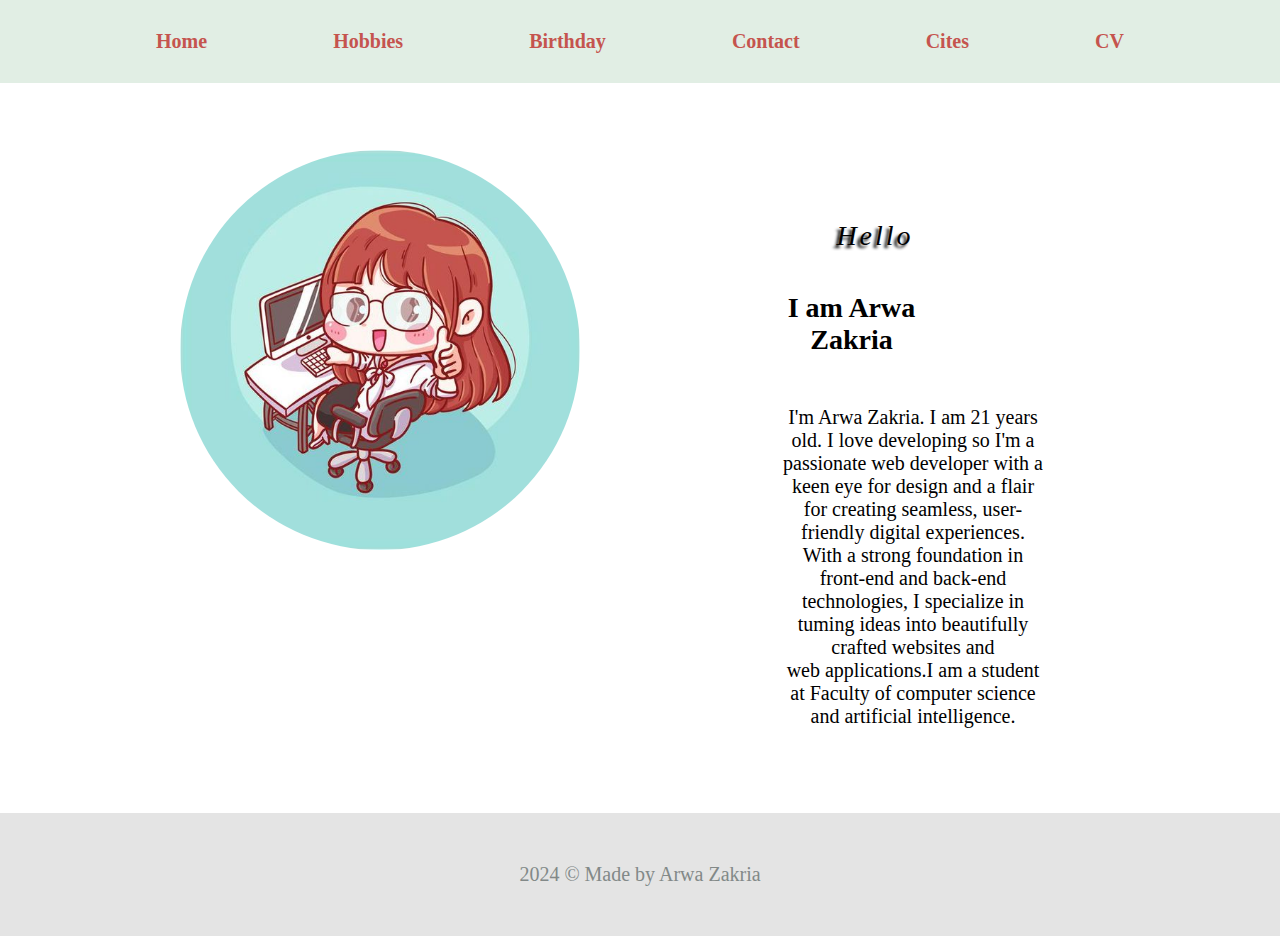
<file: index.html>
<!DOCTYPE html>
<html lang="en">

<head>
    <meta charset="UTF-8">
    <meta name="viewport" content="width=device-width, initial-scale=1.0">
    <link rel="stylesheet" href="style.css">
    <title>MY Prtofilio</title>
</head>

<body>
    <div class="container">
        <header>
            <nav>
                <a href="#">
                    Home
                </a>
                <a href="hobbies.html">
                    Hobbies
                </a>
                <a href="birthday.html">
                    Birthday
                </a>
                <a href="contact.html">
                    Contact
                </a>
                <a href="cites.html">
                    Cites
                </a>
                <a href="cv.html">
                    CV
                </a>
            </nav>
        </header>
        <article>
            <section>
                <div class="con index">
                    <p class="hello">Hello</p>
                    <h1 class="name arwa">I am Arwa Zakria</h1>
                    <div class="me">
                        I'm Arwa Zakria. I am 21 years old. I love developing so I'm a passionate web developer with a keen eye for design and a
                        flair for creating seamless, user-friendly digital experiences.
                        With a strong foundation in front-end and back-end
                        technologies, I specialize in tuming ideas into beautifully crafted
                        websites and web applications.I am a student at Faculty of computer science and artificial intelligence.
                        <br>

                    </div>
                </div>


               <div class="sidebar">
                <img src="./images/me.jpg" >
               </div>

            </section>
        </article>
        <footer>2024 © Made by Arwa Zakria</footer>
</body>

</html>
</file>
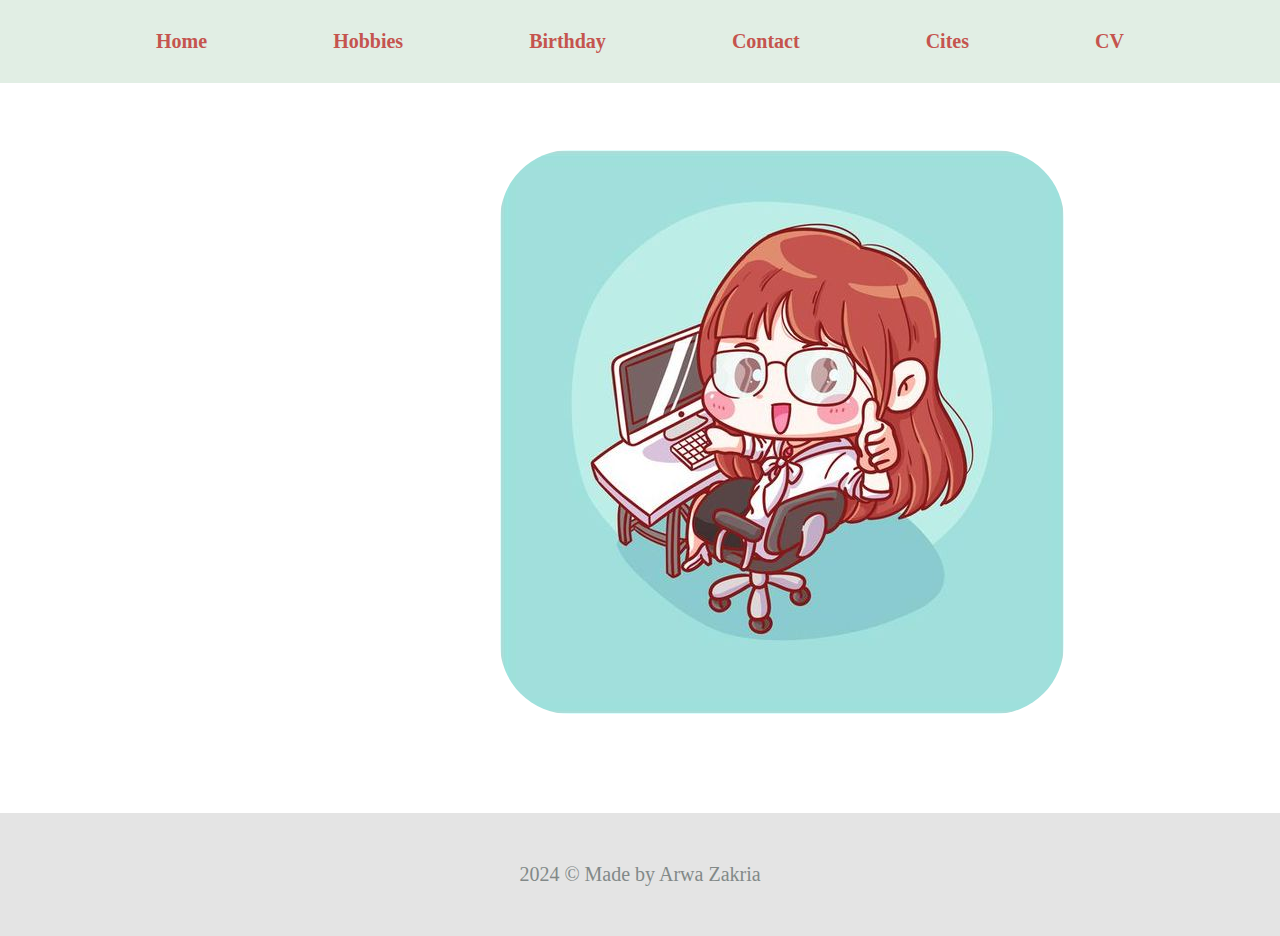
<file: birthday.html>
<!DOCTYPE html>
<html lang="en">
<head>
    <meta charset="UTF-8">
    <meta name="viewport" content="width=device-width, initial-scale=1.0">
    <link rel="stylesheet" href="style.css">
    <title>Birthday</title>
</head>
<body>
    <div class="container">
        <header>
            <nav>
                <a href="index.html" >
                    Home
                </a>
                <a href="hobbies.html" >
                    Hobbies
                </a>
                <a href="#" >
                    Birthday
                </a>
                <a href="contact.html" >
                    Contact
                </a>
                <a href="cites.html" >
                    Cites
                </a>
                <a href="cv.html" >
                    CV
                </a>
        </nav>
        </header>
        <article>
            <div class="contain">
                <div class="initial-content">
                    <img src="./images/me.jpg" alt="Birthday Image" class="center">
                </div>
                <div class="textarea-content">
                    <form action="thankyou.html" method="post">
                        <textarea placeholder="Write a kind message" required class="msg" rows="100" cols="100"></textarea><br>
                        <button type="submit"><a href="thankyou.html" > Submit</a></button>
                    </form>
                </div>
            </div>
        </article>
        <footer>2024 © Made by Arwa Zakria</footer>
</body>
</html>
</file>
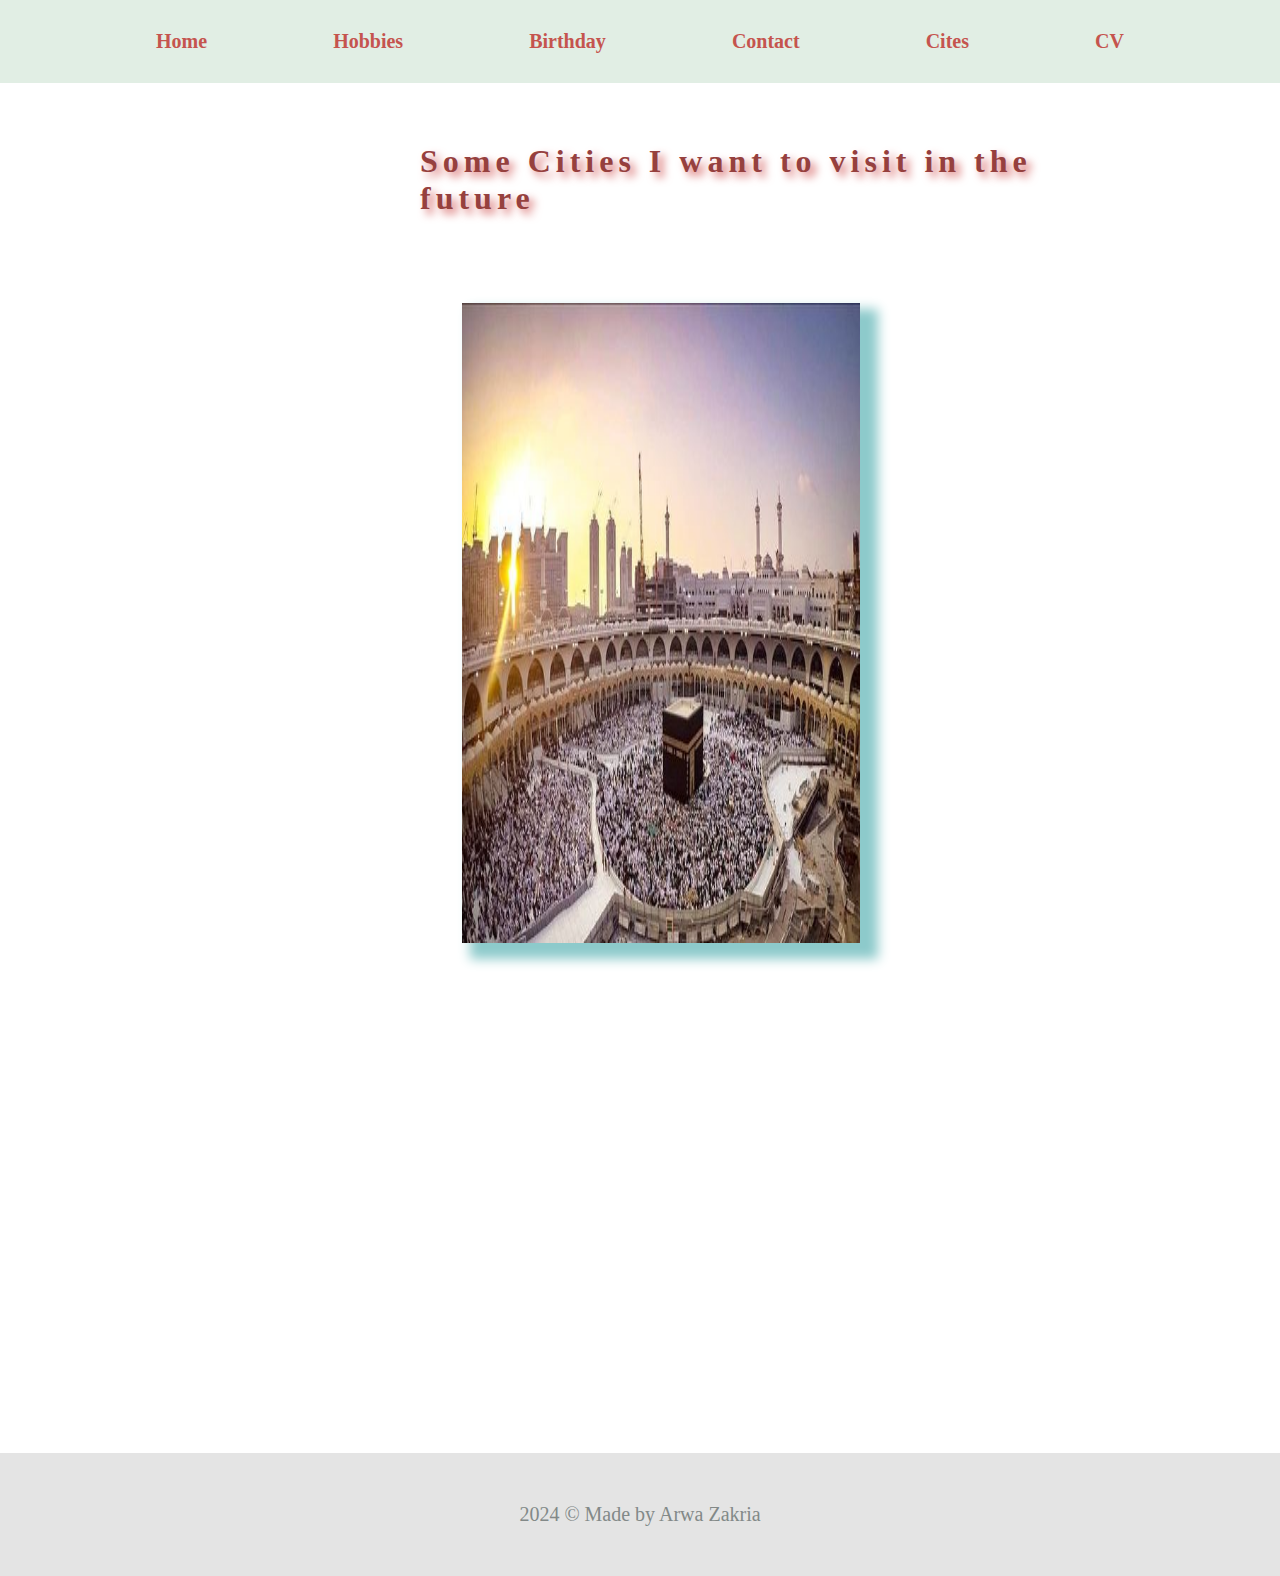
<file: cites.html>
<!DOCTYPE html>
<html lang="en">

<head>
    <meta charset="UTF-8">
    <meta name="viewport" content="width=device-width, initial-scale=1.0">
    <link rel="stylesheet" href="style.css">
    <title>cites</title>
</head>

<body>
    <div class="container">
        <header>
            <nav>
                <a href="index.html">
                    Home
                </a>
                <a href="hobbies.html">
                    Hobbies
                </a>
                <a href="birthday.html">
                    Birthday
                </a>
                <a href="contact.html">
                    Contact
                </a>
                <a href="#">
                    Cites
                </a>
                <a href="cv.html">
                    CV
                </a>
            </nav>
        </header>
        <span class="cit">
            <h1>Some Cities I want to visit in the future</h1>
        </span>
        <section class="slider_container">
            <section class="slider">
              <div class="slide one">
                <img src="./images/c5.jpg" alt="" />
                
              </div>
              <div class="slide two">
                <img src="./images/c2.jpg" alt="" />
                
              </div>
              <div class="slide three">
                <img src="./images/c3.jpg" alt="" />
                
              </div>
              <div class="slide four">
                <img src="./images/c4.jpg" alt="" />
                
              </div>
              <div class="slide four">
                <img src="./images/c1.jpg" alt="" />
              </div>
            </section>
        </section>
        <footer >2024 © Made by Arwa Zakria</footer>

           
</body>

</html>
</file>
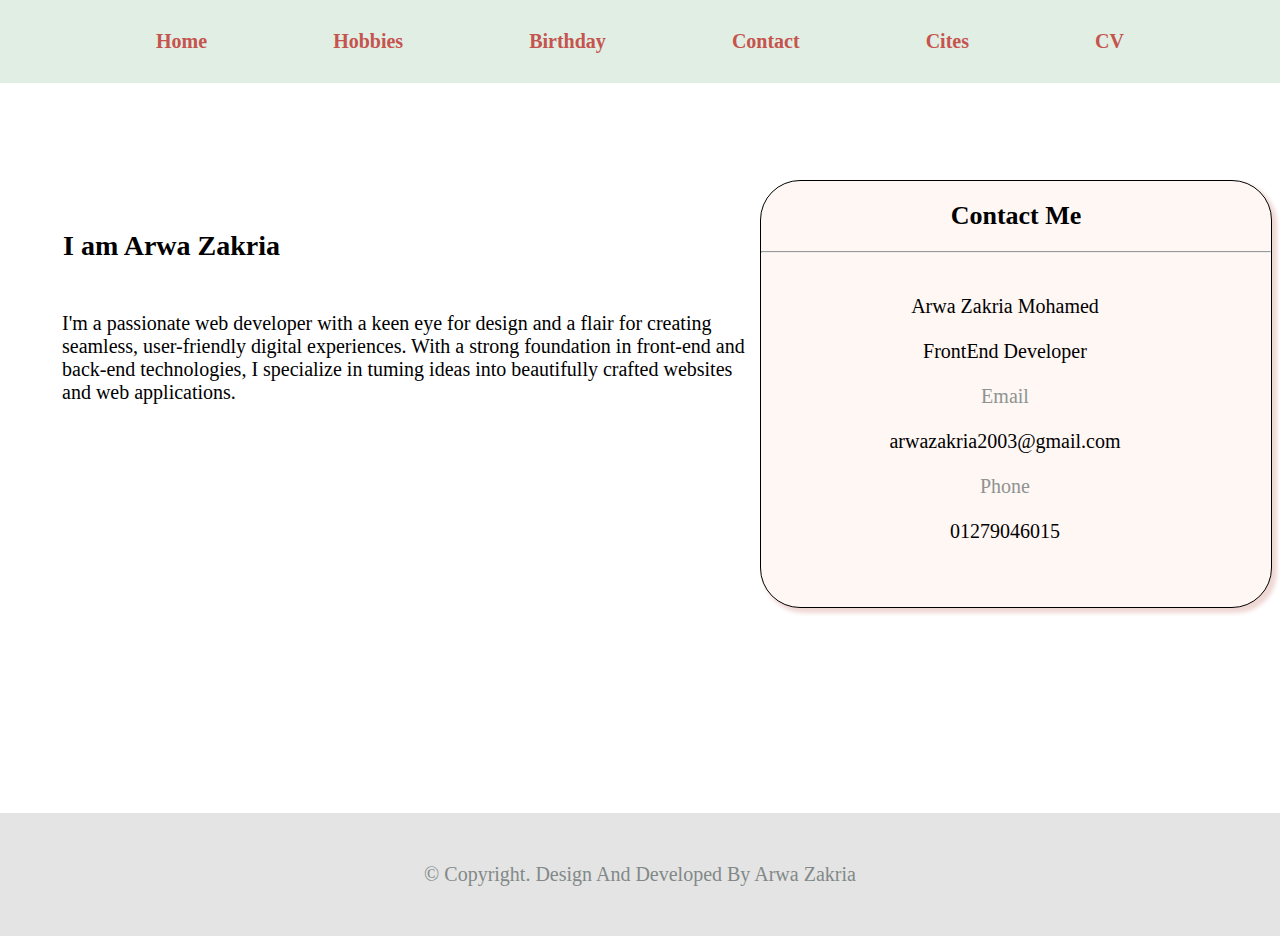
<file: contact.html>
<!DOCTYPE html>
<html lang="en">

<head>
    <meta charset="UTF-8">
    <meta name="viewport" content="width=device-width, initial-scale=1.0">
    <link rel="stylesheet" href="style.css">
    <link rel="stylesheet" href="https://cdnjs.cloudflare.com/ajax/libs/font-awesome/6.5.2/css/all.min.css"
        integrity="sha512-SnH5WK+bZxgPHs44uWIX+LLJAJ9/2PkPKZ5QiAj6Ta86w+fsb2TkcmfRyVX3pBnMFcV7oQPJkl9QevSCWr3W6A=="
        crossorigin="anonymous" referrerpolicy="no-referrer" />

    <title>ContactMe</title>
</head>

<body>
    <div class="container">
        <header>
            <nav>
                <a href="index.html" >
                    Home
                </a>
                <a href="hobbies.html" >
                    Hobbies
                </a>
                <a href="birthday.html" >
                    Birthday
                </a>
                <a href="#" >
                    Contact
                </a>
                <a href="cites.html" >
                    Cites
                </a>
                <a href="cv.html" >
                    CV
                </a>
            </nav>
        </header>
        <article>
            <section>
                <div class="con">
                    <h1 class="name">I am Arwa Zakria</h1>
                    <div class="me">
                        I'm a passionate web developer with a keen eye for design and a
                        flair for creating seamless, user-friendly digital experiences.
                        With a strong foundation in front-end and back-end
                        technologies, I specialize in tuming ideas into beautifully crafted
                        websites and web applications.
                        <br>

                    </div>
                  
                </div>


                <div class="contactme" id="contact">
                    <div class="text">
                        <p>Contact Me</p>
                    </div>
                    <hr>
                    <table>
                        <tr>
                            <td>
                                <p>Arwa Zakria Mohamed</p>
                            </td>
                        </tr>
                        <tr>
                            <td>
                                <p>FrontEnd Developer</p>
                            </td>
                        </tr>
                        <tr>
                            <td>
                                <p id="txt">Email</p>
                            </td>
                        </tr>
                        <tr>
                            <td>
                                <p>arwazakria2003@gmail.com</p>
                            </td>
                        </tr>
                        <tr>
                            <td id="txt">
                                <p>Phone</p>
                            </td>
                        </tr>
                        <tr>
                            <td>
                                <p>01279046015</p>
                            </td>
                        </tr>
                        <tr>
                            <td> <a class="git" href="https://github.com/ArwaZ65"><i class="fa-brands fa-github"></i></a></td>
                            <td>
                                <a class="lin" href="www.linkedin.com/in/arwa-zakria-8687a5242"><i class="fa-brands fa-linkedin"></i></a>
                            </td>
                        </tr>
                
                    </table>

            </section>
        </article>

        <footer>
            <p>© Copyright. Design And Developed By Arwa Zakria</p>
        </footer>
</body>

</html>
</file>
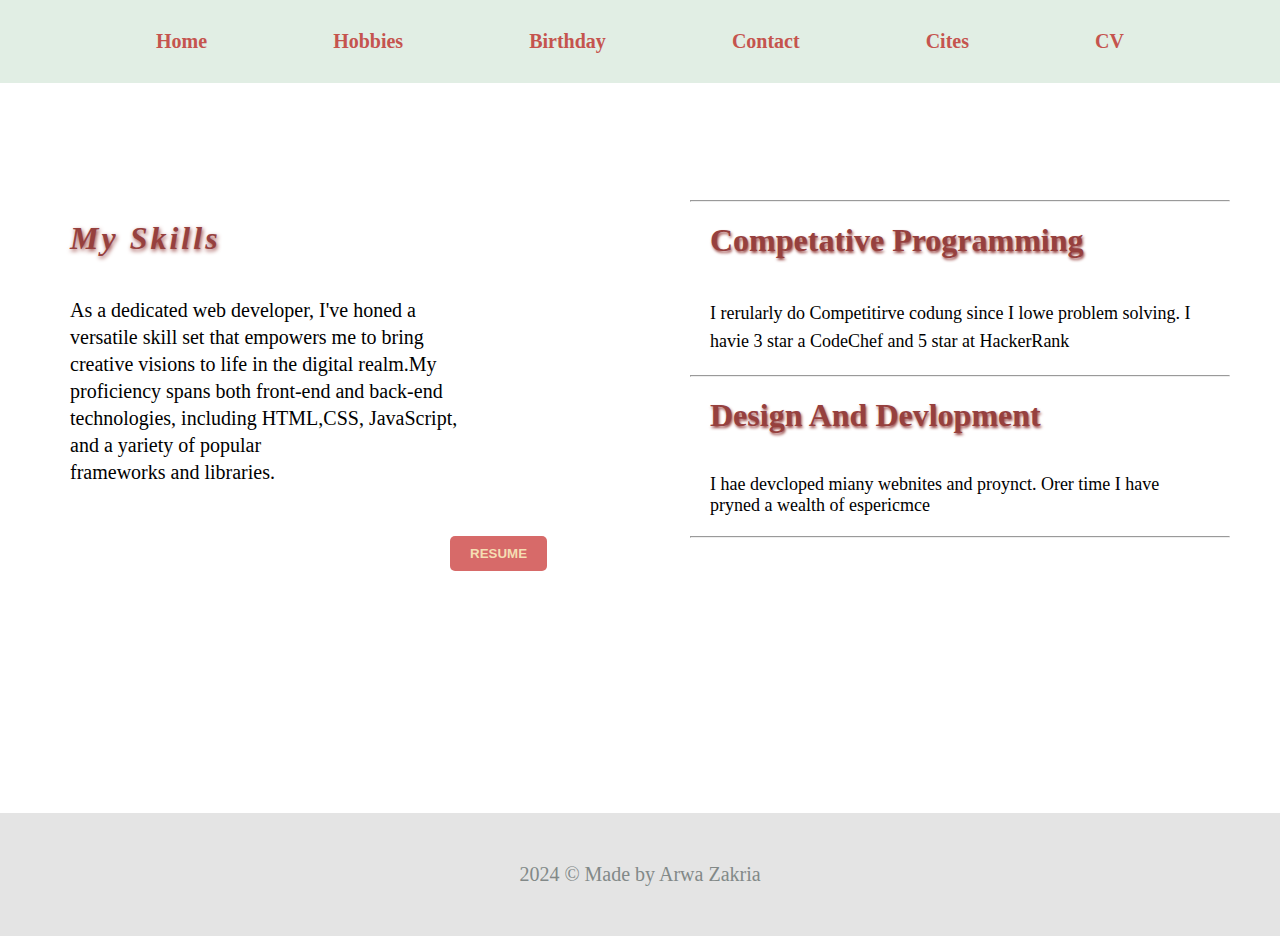
<file: cv.html>
<!DOCTYPE html>
<html lang="en">

<head>
    <meta charset="UTF-8">
    <meta name="viewport" content="width=device-width, initial-scale=1.0">
    <link rel="stylesheet" href="style.css">
    <title>CV</title>
</head>

<body>
    <div class="container">
        <header>
            <nav>
                <a href="index.html">
                    Home
                </a>
                <a href="hobbies.html">
                    Hobbies
                </a>
                <a href="birthday.html">
                    Birthday
                </a>
                <a href="contact.html">
                    Contact
                </a>
                <a href="cites.html">
                    Cites
                </a>
                <a href="#">
                    CV
                </a>
            </nav>
        </header>
        <article>
            <div id="skills">
                <div id="left">
                    <h1>My Skills
                    </h1>
                    <p>
                        As a dedicated web developer, I've honed a versatile skill set that empowers me to bring creative
                        visions to life in the digital realm.My proficiency spans both front-end and back-end technologies,
                        including HTML,CSS, JavaScript, and a yariety of popular frameworks and libraries.
                    </p>
                    <button id="b2">
                        <a href="https://drive.google.com/file/d/1QbEEozXehX5pfBgmZnySgqeVXpeMwqJf/view?usp=sharing"
                            class="cv">RESUME</a>
                    </button>
                </div>
                <div id="right">
                    <hr>
                    <div class="box1">
                        <h1>Competative Programming
                        </h1>
                        <p>I rerularly do Competitirve codung since I
                            lowe problem solving. I havie 3 star a
                            CodeChef and 5 star at HackerRank</p>
    
                    </div>
                    <hr>
                    <div class="box2">
                        <h1>Design And
                            Devlopment
                        </h1>
                        <p>
                            I hae devcloped miany webnites and proynct.
                            Orer time I have pryned a wealth of espericmce
                        </p>
                    </div>
                    <hr>
            </div>
        </article>
        <footer>2024 © Made by Arwa Zakria</footer>
</body>

</html>
</file>
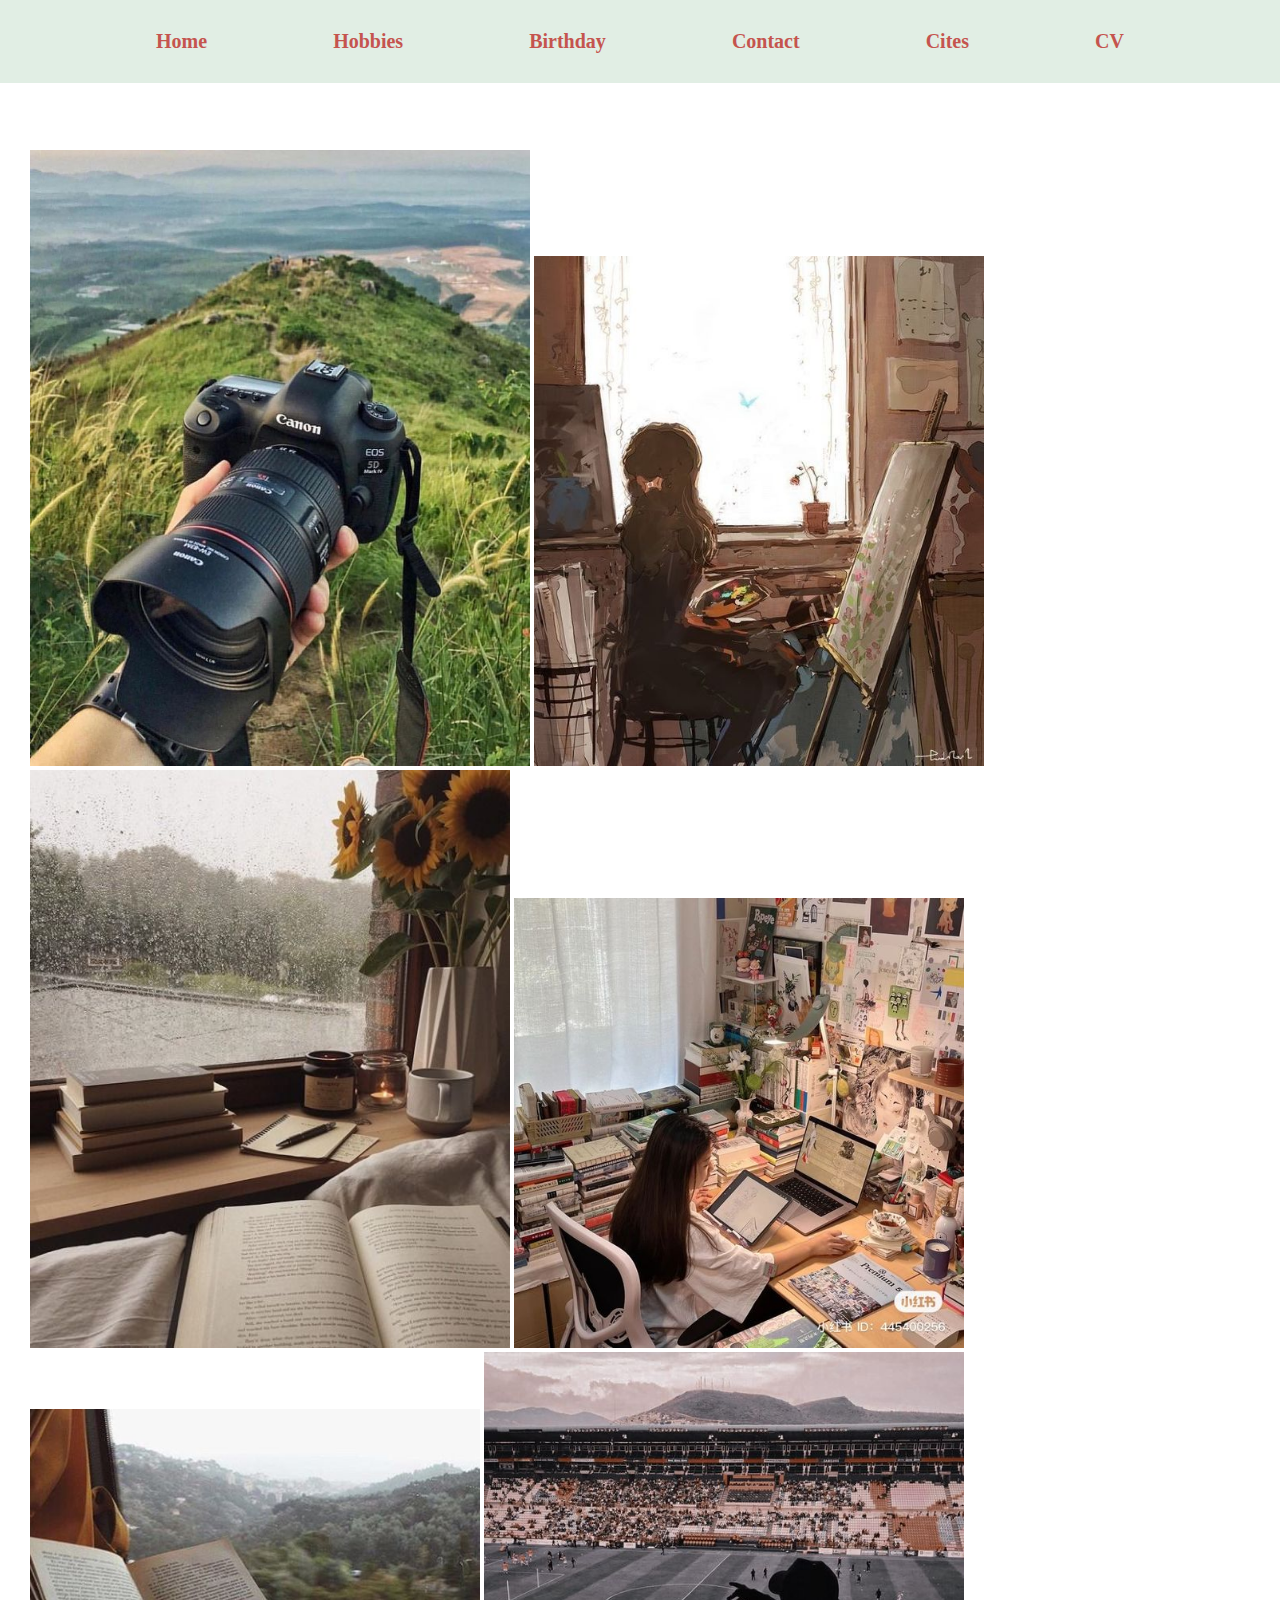
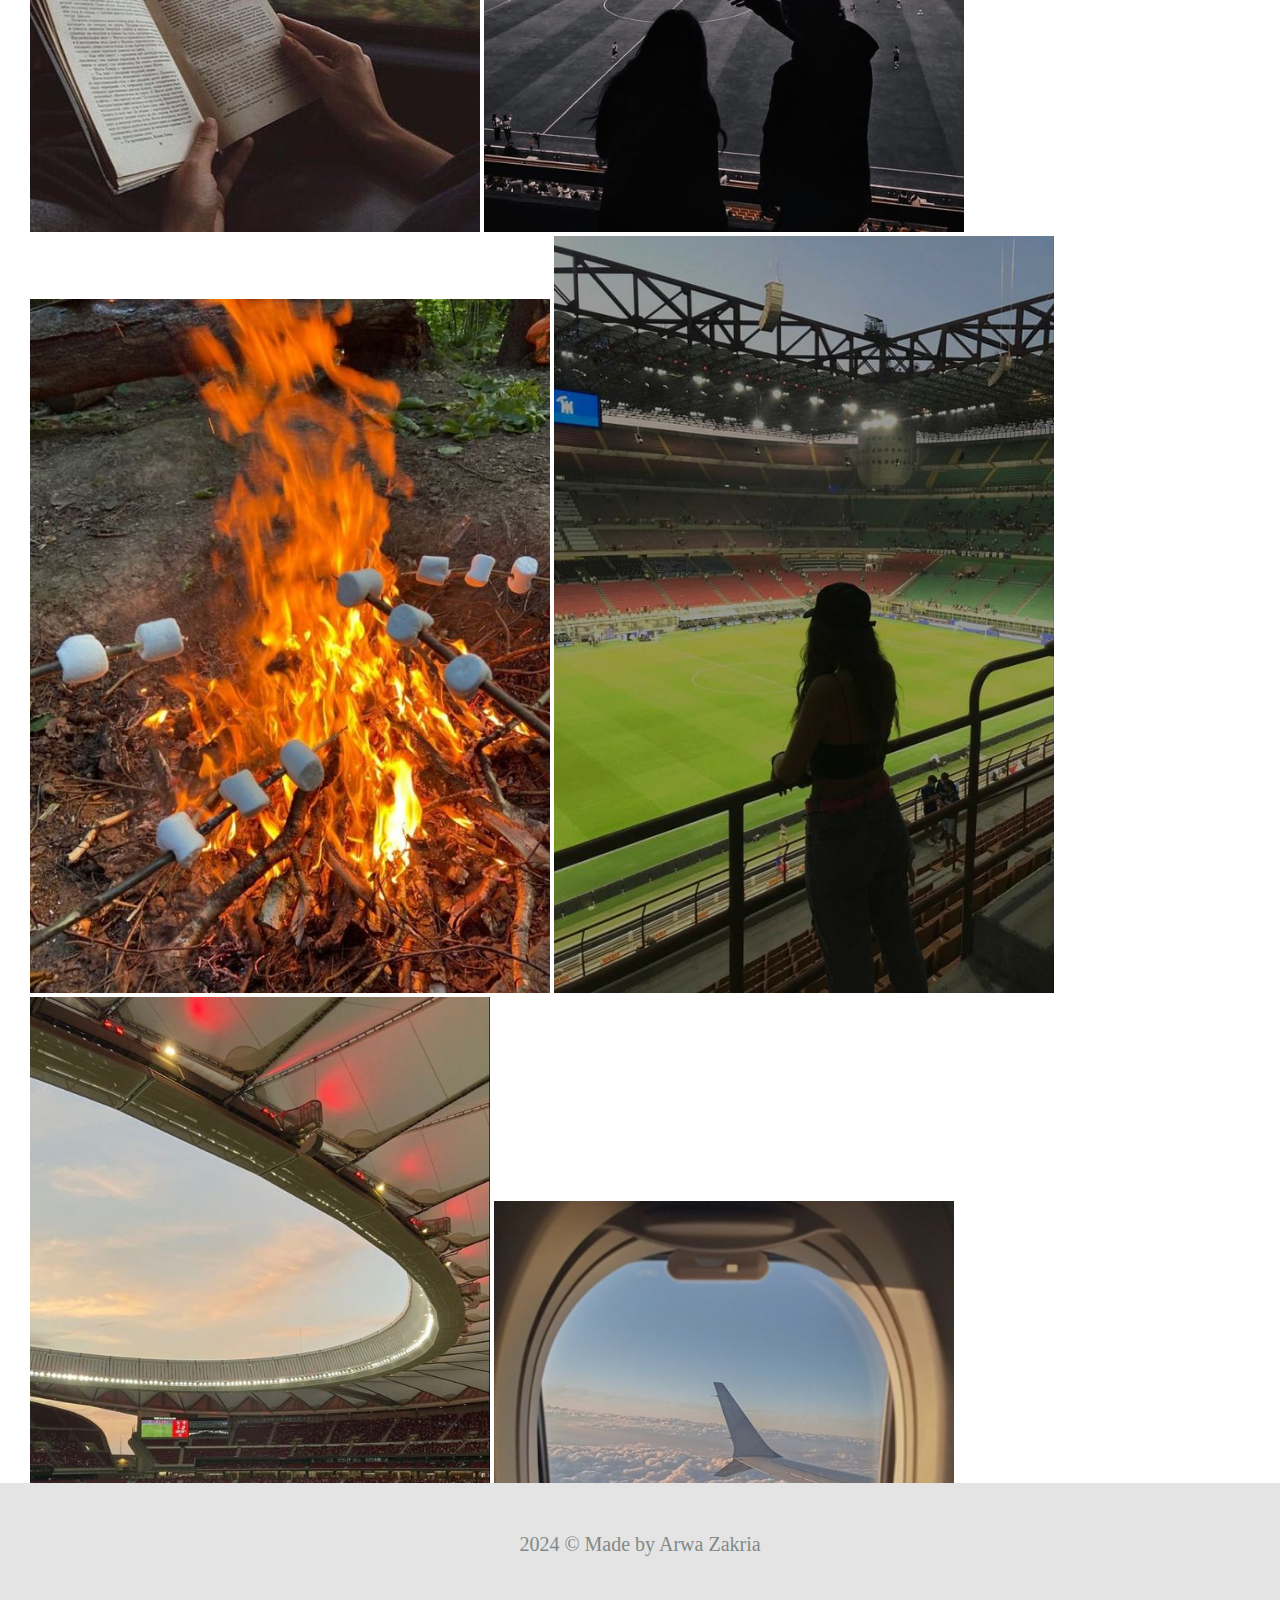
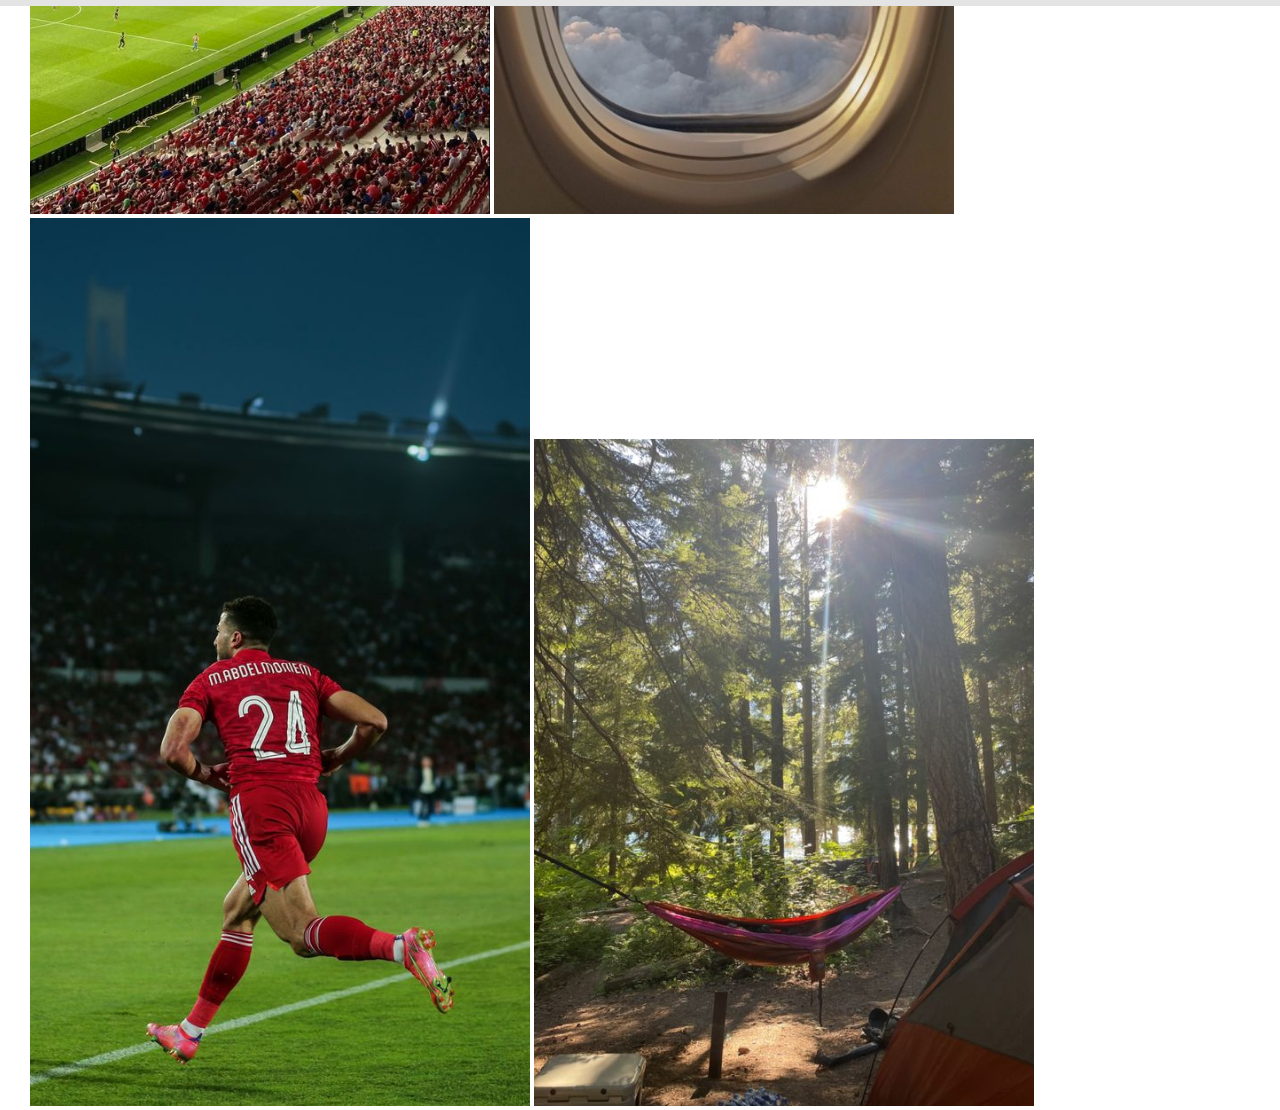
<file: hobbies.html>
<!DOCTYPE html>
<html lang="en">

<head>
    <meta charset="UTF-8">
    <meta name="viewport" content="width=device-width, initial-scale=1.0">
    <link rel="stylesheet" href="style.css">
    <title>Hobbies</title>
</head>

<body>
    <div class="container">
        <header>
            <nav>
                <a href="index.html">
                    Home
                </a>
                <a href="#">
                    Hobbies
                </a>
                <a href="birthday.html">
                    Birthday
                </a>
                <a href="contact.html">
                    Contact
                </a>
                <a href="cites.html">
                    Cites
                </a>
                <a href="cv.html">
                    CV
                </a>
            </nav>
        </header>
        <article>
            <div class="images">
                <img src="./images/3.jpg" id="img1">
                <img src="./images/4.jpg" id="img2">
                <img src="./images/5.jpg" id="img3">
                <img src="./images/6.jpg" id="img4">
                <img src="./images/7.jpg" id="img5">
                <img src="./images/8.jpg" id="img6">
                <img src="./images/9.jpg" id="img7">
                <img src="./images/11.jpg" id="img8">
                <img src="./images/12.jpg" id="img12">
                <img src="./images/13.jpg" id="img13">
                <img src="./images/ahly.jpg" id="ahly">
                <img src="./images/mo.jpg" id="mo">
            </div>

        </article>
        <footer style="bottom: -3000px;" >2024 © Made by Arwa Zakria</footer>
</body>

</html>
</file>
<file: style.css>
* {
    box-sizing: border-box;
    margin: 0px;
    padding: 0px;
}

html,
body {
    height: 100%;
    width: 100%;
}

.container {
    display: grid;
    grid-template-areas:
        'header header'
        'article article'
        'footer footer';
}

header {
    grid-area: header;
}

nav {
    display: flex;
    justify-content: space-evenly;
    font-size: 20px;
    font-weight: bold;
    background-color: rgba(225,238,228,255);
    padding: 30px;
}


nav>a {
    text-decoration: none;
}
a:link{
    color: #c5544e;
}
a:visited{
    color: #c5544e;
}
a:hover{
    color: #7acdca;
}

footer {
    grid-area: footer;
    text-align: center;
    font-size: 20px;
    position: relative;
    bottom: -730px;
    padding: 50px;
    text-align: center;
    color: #828988;
    background-color: #e4e4e4;
}
#link{
    target:block;
   
}
/*  contactpage  */
article {
    grid-area: article;
    position: absolute;
    top: 150px;
}


.con{
    padding: 60px;
}
.name {
    font-size: 28px;
    padding-top: 20px;
    padding-bottom: 30px;
    padding-left: 3px;
    
}

.me {
    padding: 20px 0px 70px 2px;
    font-size: 20px;
    max-width: 60%;
    

}

buttons {
    position: absolute;
    bottom: 35%;
    /* padding: 10px; */
    width: 100%;
}

#buttons>button {
    padding: 10px 22px;
    border-radius: 10px;
    border: none;
    font-weight: bold;
}

#buttons>#a {
    font-size: 20px;
    color: wheat;
    text-decoration: none;
}
.cv{
    text-decoration: none;
}
.cv:link {
    color: wheat;
}

.cv:visited {
    color: yellow;
}

#buttons>#b2 {
    background-color: black;
}
.contactme{
    position: absolute;
    margin-right: 8px;
    margin-left: 10px;
    margin-top: 30px;
    width: 40%;
    background-color:#fff7f4;
    border: 1px solid;
    border-radius: 40px;
    box-shadow: 4px 4px 4px 1px #efd7d4;

    
}
.contactme>.text{
    font-size: 26px;
    font-weight: bold;
    padding: 20px;
    text-align: center;
}
table{
    text-align: center;
    padding: 30px;
    margin: auto;
    font-size: 20px;
}
table td{
    padding: 10px;
}
section{
    display: flex;
    flex-direction: row-reverse;
}
#txt{
    opacity: 0.9;
    color: #828988;
}
.lin{
    position: absolute;
    left: 250px;
}
.git{
    position: absolute;

}

.fa-brands{
    opacity: 0.7;
    font-size: 30px;
}
.fa-brands:hover{
    opacity: 1;
}
/* index  */
article>section>.sidebar>img{
    border: none;
    border-radius: 50%;
    margin-left: 180px;
    max-width: 400px;
}
.index{
    margin-left: 140px;
    text-align: center;
    justify-content: center;
}
.arwa{
    padding-right: 300px;
}
.hello{
    font-size: 28px;
    padding: 10px 250px 20px 0px;
    letter-spacing: 3px;
    font-style: italic;
    text-shadow:-3px 3px 3px black;;
}
/* hobbies  */
.images{
    padding-left: 30px;

}
article>.images>img{
    /* max-width: 200px; */
}
article>.images>img:hover{
    cursor: pointer;
    opacity: 0.8;
}
#img1{
    max-width: 500px;
}
#img1:hover{
    max-width: 550px;
}
#img2{
    max-width: 450px;
}
#img2:hover{
    max-width: 500px;
}
#img3{
    max-width: 480px;
}
#img3:hover{
    max-width: 550px;
}
#img4{
    max-width: 450px;
}
#img4:hover{
    max-width: 500px;
}
#img5{
    max-width: 450px;
}
#img5:hover{
    max-width: 500px;
}
#img6{
    max-width: 480px;
}

#img6:hover{
    max-width: 550px;
}
#img7{
    max-width: 520px;
    
}
#img7:hover{
    max-width: 600px;
}
#img8{
    max-width: 500px;
}
#img8:hover{
    max-width: 600px;
}
#img12,#img13{
    max-width: 460px;
}
#img12:hover{
    max-width: 550px;
}
#img13:hover{
    max-width: 550px;
}
#ahly,#mo{
    max-width: 500px;
}
#ahly:hover{
    max-width: 530px;
}
#mo:hover{
    max-width: 550px;
}
/* cites  */
.slider_container {
    position: relative;
    width: 70%;
    height: 40rem;
    display: flex;
    justify-content: center;
    align-items: center;
    overflow: hidden;
    right: 250px;
    top: 220px;
    box-shadow:13px 11px 11px 5px #8dcacb;
}

  .slider {
    position: relative;
    width: 400%;
    height: 100%;
    display: flex;
    flex-direction: row;
    align-items: center;
    justify-content: space-between;
    animation: 30s cubic-bezier(1, 0.95, 0.565, 1) sliding infinite;
  }
  .slide {
    position: relative;
    min-width: 100%;
    height: 100%;
  }
  .slide img {
    width: 100%;
    height: 100%;
  }


  @keyframes sliding {
    0% {
      transform: translateX(0%);
    }
    20% {
      transform: translateX(0%);
    }
    25% {
      transform: translateX(-100%);
    }
    45% {
      transform: translateX(-100%);
    }
    50% {
      transform: translateX(-200%);
    }
    70% {
      transform: translateX(-200%);
    }
    75% {
      transform: translateX(-300%);
    }
    95% {
      transform: translateX(-300%);
    }
    100% {
      transform: translateX(-400%);
    }
  }
  .cit{
    position: relative;
    left: 400px;
    top: 50px;
     color: #96403e;
     text-shadow: 5px 5px 8px #d76a69;
     padding: 10px 10px 10px 20px;
     letter-spacing: 5px;

  }
  /* birthday  */
  .center {
    position: relative;
    left: 500px;
    margin: auto;
    border: none;
    border-radius: 70px;
    
}

.contain {
    position: relative;
    width: 80%;
    max-width: 500px;
    text-align: center;
}

.initial-content, .textarea-content {
    position: absolute;
    width: 100%;
    top: 0;
    left: 0;
    transition: opacity 1s ease-in-out;
}

.initial-content {
    animation: fadeOut 5s forwards;
}

.textarea-content {
    opacity: 0;
    animation: fadeIn 5s forwards;
    animation-delay: 5s;
    
}

form {
    text-align: center;
}

textarea {
    width: 100%;
    height: 100px;
    margin-bottom: 10px;
    padding: 10px;
    border-radius: 5px;
    border: 1px solid #ccc;
    position: relative;
    left: 400px;
}

button {
    padding: 10px 20px;
    background-color: #007BFF;
    color: white;
    border: none;
    border-radius: 5px;
    cursor: pointer;
    position: relative;
    left: 400px;
    top: 30px;
    background-color: #d76a69;
    color: #efd7d4;
    font-weight: bold;
}

button:hover {
    background-color: #0056b3;
    box-shadow: 3px 2px 1px 3px rgb(148, 225, 228);
}

@keyframes fadeOut {
    0% {
        opacity: 1;
    }
    100% {
        opacity: 0;
    }
}

@keyframes fadeIn {
    0% {
        opacity: 0;
    }
    100% {
        opacity: 1;
    }
}
.thank {
    background-color: #d3f2f7;
    color: #ad3c38;
    text-align: center;
    text-transform: uppercase;
    padding: 10px;
    letter-spacing: 10px;
    text-align: center;
    font-size: xx-large;
    border-color: #cb8a13;
    border-width: 1px;
    border-style: dotted;
    position: relative;
    left: 170px;
    top: 200px;
    box-shadow:3px 4px 6px 1px #c5544e;
}
.thank:hover{
    opacity: 0.8;
    cursor: pointer;
}
.textarea-content>form>button>a{
    text-decoration: none;
}
.textarea-content>form>button>a:link{
    color: #d3f2f7;
}
.textarea-content>form>button>a:visited{
    color: #d3f2f7;
}
/* cv  */
.skills {
    display: flex;
    flex-direction: row;

}
#left{
    width: 50%;
    float: left;
    padding: 50px;
    position: relative;
    height: 80%;
}
#left>h1 {
    padding: 20px;
    letter-spacing: 3px;
    font-style: italic;
    color: #96403e;
    text-shadow: 1px 2px 4px;
}
#left>h1:hover{
    opacity: 0.8;
}
#left>p {
    width: 80%;
    font-size: 20px;
    padding: 20px;
    line-height: 27px;
}
#right{
    width: 50%;
    float: right;
    padding: 50px;
    height: 80%;
}
#right>.box1>h1 {
    padding: 20px;
    color: #96403e;
    text-shadow: 1px 2px 3px ;
}
#right>.box1>h1:hover{
    cursor: pointer;
    opacity: 0.8;
}

#right>.box1>p {
    padding: 20px;
    font-size: 18px;
    line-height: 28px;
}

#right>.box2>h1 {
    padding: 20px;
    color: #96403e;
    text-shadow: 1px 2px 3px ;
}
#right>.box2>h1:hover{
    cursor: pointer;
    opacity: 0.8;
}

#right>.box2>p {
    padding: 20px;
    font-size: 18px;
}
</file>
